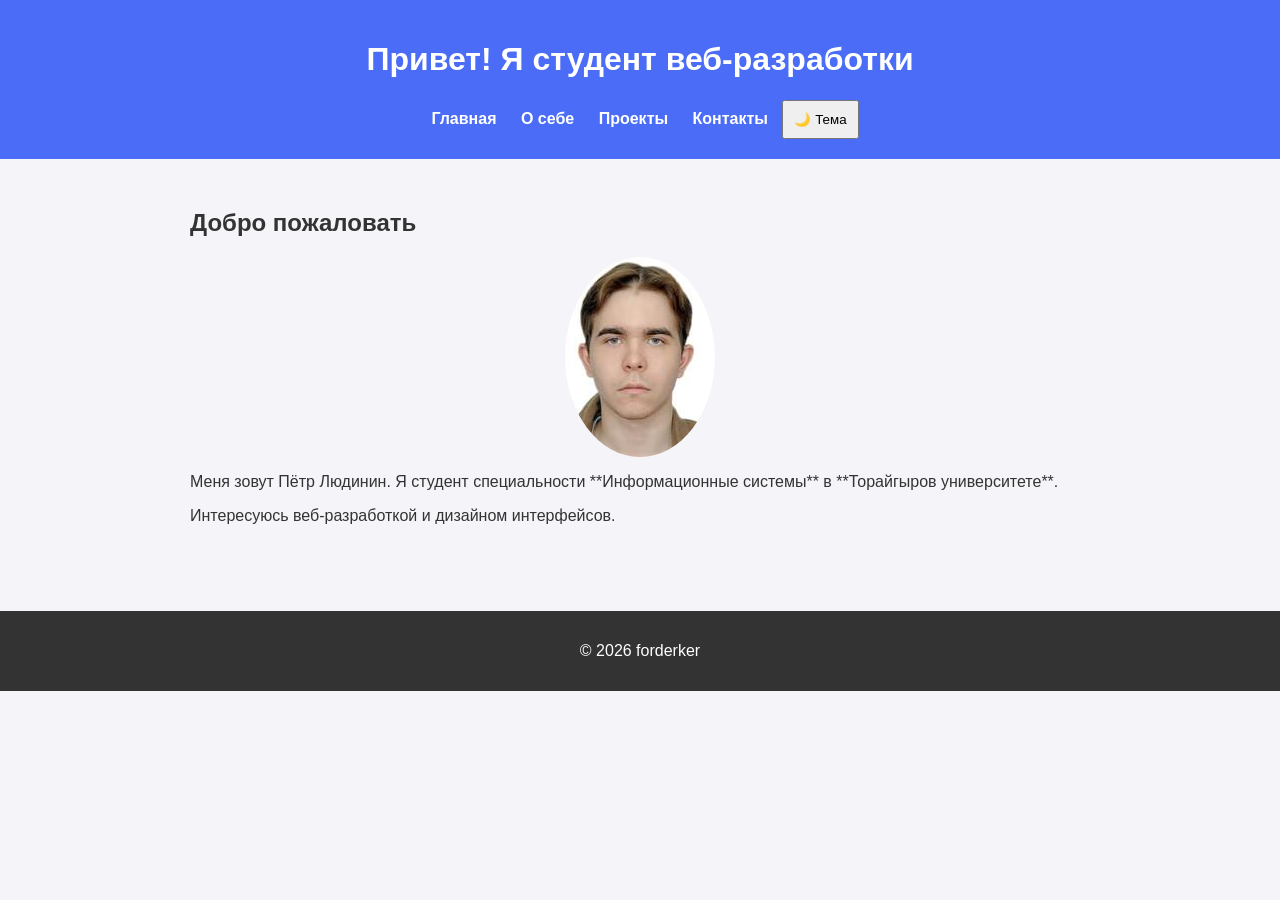
<file: index.html>
<!DOCTYPE html>
<html lang="ru">
<head>
<meta charset="UTF-8">
<meta name="viewport" content="width=device-width, initial-scale=1.0">
<title>Портфолио Петра</title>
<link rel="stylesheet" href="style.css">
</head>

<body>

<header>
<h1>Привет! Я студент веб-разработки</h1>

<nav>
<a href="index.html">Главная</a>
<a href="about.html">О себе</a>
<a href="projects.html">Проекты</a>
<a href="contact.html">Контакты</a>
<button id="themeBtn">🌙 Тема</button>
</nav>

</header>

<main>

<section>
<h2>Добро пожаловать</h2>

<img src="150.jpg" alt="Фото">

<p>
Меня зовут Пётр Людинин.  
Я студент специальности **Информационные системы** в **Торайгыров университете**.
</p>

<p>
Интересуюсь веб-разработкой и дизайном интерфейсов.
</p>

</section>

</main>

<footer>
<p>© 2026 forderker</p>
</footer>

<script src="script.js"></script>

</body>
</html>
</file>
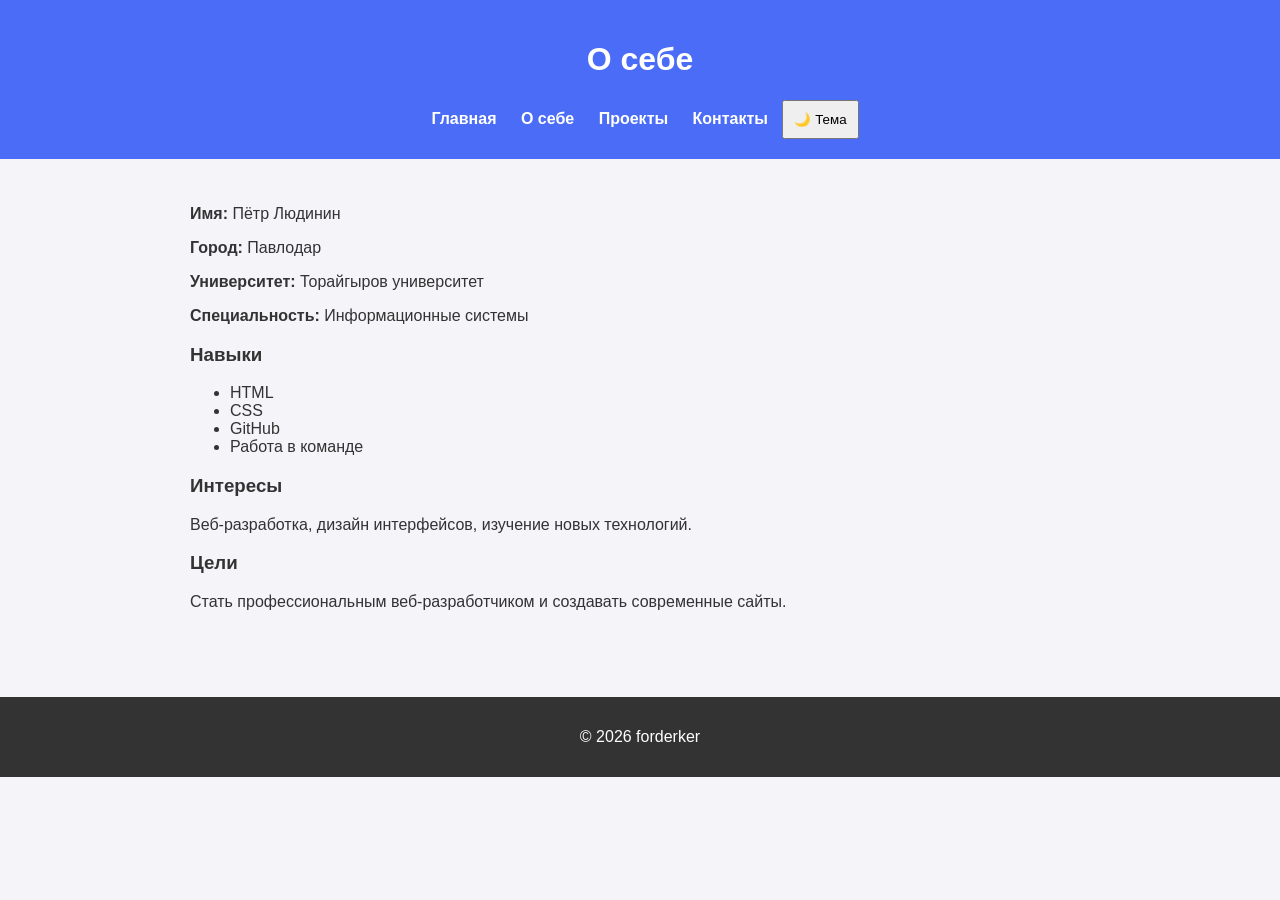
<file: about.html>
<!DOCTYPE html>
<html lang="ru">
<head>
<meta charset="UTF-8">
<meta name="viewport" content="width=device-width, initial-scale=1.0">
<title>О себе</title>
<link rel="stylesheet" href="style.css">
</head>

<body>

<header>

<h1>О себе</h1>

<nav>
<a href="index.html">Главная</a>
<a href="about.html">О себе</a>
<a href="projects.html">Проекты</a>
<a href="contact.html">Контакты</a>
<button id="themeBtn">🌙 Тема</button>
</nav>

</header>

<main>

<section>

<p><b>Имя:</b> Пётр Людинин</p>
<p><b>Город:</b> Павлодар</p>
<p><b>Университет:</b> Торайгыров университет</p>
<p><b>Специальность:</b> Информационные системы</p>

<h3>Навыки</h3>

<ul>
<li>HTML</li>
<li>CSS</li>
<li>GitHub</li>
<li>Работа в команде</li>
</ul>

<h3>Интересы</h3>

<p>
Веб-разработка, дизайн интерфейсов, изучение новых технологий.
</p>

<h3>Цели</h3>

<p>
Стать профессиональным веб-разработчиком и создавать современные сайты.
</p>

</section>

</main>

<footer>
<p>© 2026 forderker</p>
</footer>

<script src="script.js"></script>

</body>
</html>
</file>
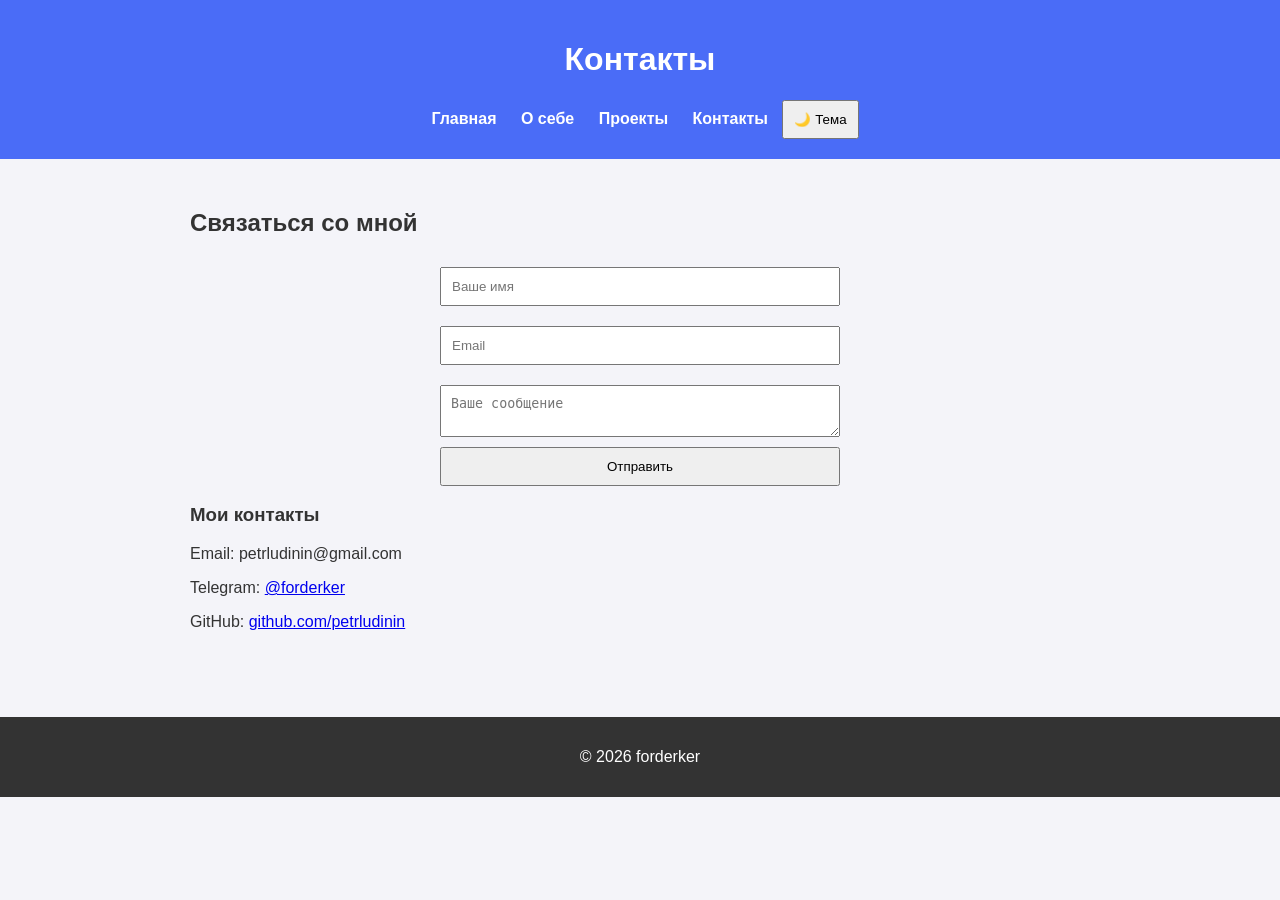
<file: contact.html>
<!DOCTYPE html>
<html lang="ru">
<head>
<meta charset="UTF-8">
<meta name="viewport" content="width=device-width, initial-scale=1.0">
<title>Контакты</title>
<link rel="stylesheet" href="style.css">
</head>

<body>

<header>

<h1>Контакты</h1>

<nav>
<a href="index.html">Главная</a>
<a href="about.html">О себе</a>
<a href="projects.html">Проекты</a>
<a href="contact.html">Контакты</a>
<button id="themeBtn">🌙 Тема</button>
</nav>

</header>

<main>

<section>

<h2>Связаться со мной</h2>

<form>

<input type="text" placeholder="Ваше имя" required>

<input type="email" placeholder="Email" required>

<textarea placeholder="Ваше сообщение"></textarea>

<button type="submit">Отправить</button>

</form>

<h3>Мои контакты</h3>

<p>Email: petrludinin@gmail.com</p>

<p>
Telegram:  
<a href="https://t.me/forderker">@forderker</a>
</p>

<p>
GitHub:  
<a href="https://github.com/petrludinin">github.com/petrludinin</a>
</p>

</section>

</main>

<footer>
<p>© 2026 forderker</p>
</footer>

<script src="script.js"></script>

</body>
</html>
</file>
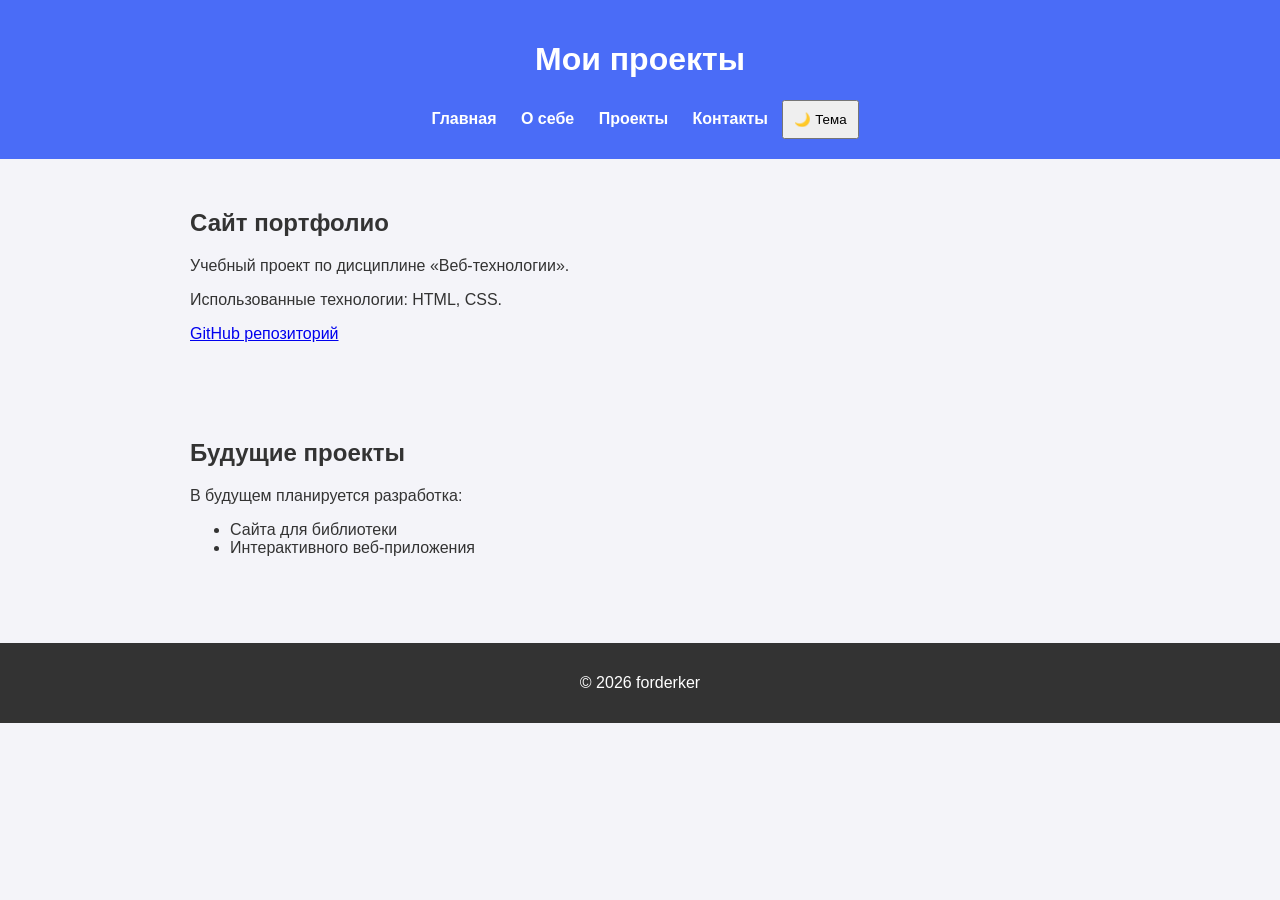
<file: projects.html>
<!DOCTYPE html>
<html lang="ru">
<head>
<meta charset="UTF-8">
<meta name="viewport" content="width=device-width, initial-scale=1.0">
<title>Мои проекты</title>
<link rel="stylesheet" href="style.css">
</head>

<body>

<header>

<h1>Мои проекты</h1>

<nav>
<a href="index.html">Главная</a>
<a href="about.html">О себе</a>
<a href="projects.html">Проекты</a>
<a href="contact.html">Контакты</a>
<button id="themeBtn">🌙 Тема</button>
</nav>

</header>

<main>

<section>

<h2>Сайт портфолио</h2>

<p>
Учебный проект по дисциплине «Веб-технологии».
</p>

<p>
Использованные технологии: HTML, CSS.
</p>

<p>
<a href="https://github.com/petrludinin">GitHub репозиторий</a>
</p>



</section>

<section>

<h2>Будущие проекты</h2>

<p>
В будущем планируется разработка:
</p>

<ul>
<li>Сайта для библиотеки</li>
<li>Интерактивного веб-приложения</li>
</ul>

</section>

</main>

<footer>
<p>© 2026 forderker</p>
</footer>

<script src="script.js"></script>

</body>
</html>
</file>
<file: style.css>
body{
margin:0;
font-family:Arial;
background:#f4f4f9;
color:#333;
}

header{
background:#4a6cf7;
color:white;
padding:20px;
text-align:center;
}

nav{
margin-top:10px;
}

nav a{
color:white;
text-decoration:none;
margin:0 10px;
font-weight:bold;
}

nav a:hover{
color:#ddd;
}

section{
max-width:900px;
margin:auto;
padding:30px;
}

img{
display:block;
margin:auto;
border-radius:50%;
max-width:150px;
}

footer{
background:#333;
color:white;
text-align:center;
padding:15px;
margin-top:40px;
}

form{
display:flex;
flex-direction:column;
max-width:400px;
margin:auto;
}

input, textarea{
margin:10px 0;
padding:10px;
}

button{
padding:10px;
cursor:pointer;
}

/* темная тема */

.dark{
background:#1e1e1e;
color:white;
}

.dark header{
background:#111;
}

.dark footer{
background:#111;
}
</file>
